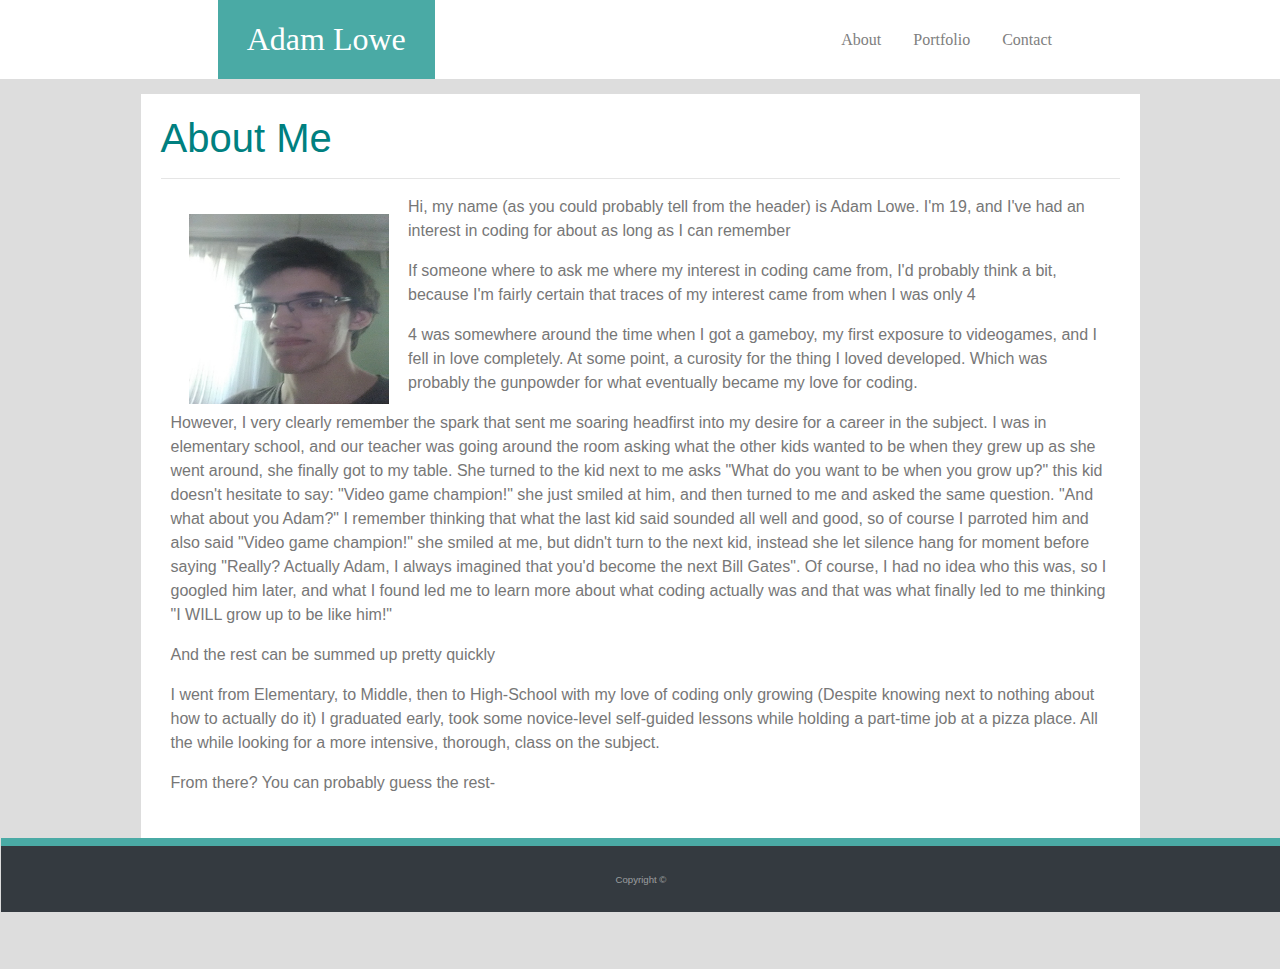
<file: index.html>
<!doctype html>
<html lang="en">

<head>
    <title>Portfolio</title>
    <!-- Required meta tags -->
    <meta charset="utf-8">
    <meta name="viewport" content="width=device-width, initial-scale=1, shrink-to-fit=no">

    <!-- Bootstrap CSS -->
    <link rel="stylesheet" href="https://stackpath.bootstrapcdn.com/bootstrap/4.3.1/css/bootstrap.min.css"
        integrity="sha384-ggOyR0iXCbMQv3Xipma34MD+dH/1fQ784/j6cY/iJTQUOhcWr7x9JvoRxT2MZw1T" crossorigin="anonymous">
    <link rel="stylesheet" href="assets/css/style.css">
</head>

<body>
    <div class="container-fluid">

        <!-- header bar here -->

        <header>
            <div class="row">
                <div class="col-2 white"></div>
                <h1 class="name col-2 hitems">Adam Lowe</h1>
                <div class="col-3"></div>
                <!-- navigation bar -->
                <ul class="nav justify-content-end col-3 hitems navi">
                    <li class="nav-item">
                        <a class="nav-link" href="index.html">About</a>
                    </li>
                    <li class="nav-item">
                        <a class="nav-link" href="portfolio.html">Portfolio</a>
                    </li>
                    <li class="nav-item">
                        <a class="nav-link" href="contact.html">Contact</a>
                    </li>
                </ul>
                <!-- this is what will replace the nav bar if the screen gets small enough -->
                <div class="btn-group">
                        <button type="button" class="btn btn-danger dropdown-toggle nexpg col-3" data-toggle="dropdown" aria-haspopup="true" aria-expanded="false">
                          Pages
                        </button>
                        <div class="dropdown-menu">
                          <a class="dropdown-item" href="#">About</a>
                          <a class="dropdown-item" href="#">Portfolio</a>
                          <a class="dropdown-item" href="#">Contact</a>
                        </div>
                      </div>
                <div class="col-2"></div>
            </div>
        </header>
        <!-- This div will encompass the unique content of this page -->
        <div class="container">
            <div class="content">
                <h1 class="contenthead">About Me</h1>
                <div class="line">
                    <hr>
                </div>
                <section class="imp">
                    <img src="assets/images/thisonesmol.jpg"
                        class="mypic image float-left img-fluid ${3|rounded-top,rounded-right,rounded-bottom,rounded-left,rounded-circle,|}"
                        alt="My Picture">

                    <!-- This section covers the text only -->
                    <section class="text">

                        <p>Hi, my name &#40;as you could probably tell from the header&#41; is Adam Lowe. I'm 19, and
                            I've
                            had an
                            interest in coding for about as long as I can remember</p>
                        <p>If someone where to ask me where my interest in coding came from, I'd probably think a bit,
                            because I'm fairly certain that traces of my interest came from when I was only 4</p>

                        <p>4 was somewhere around the time when I got a gameboy, my first exposure to videogames, and I
                            fell in love completely. At some point, a curosity for the thing I loved developed. Which
                            was
                            probably the gunpowder for what eventually became my love for coding.   </p>

                        <p>However, I very clearly remember the spark that sent me soaring headfirst into my desire for
                            a
                            career in the subject. I was in elementary school, and our teacher was going around the room
                            asking what the other kids wanted to be when they grew up
                            as she went around, she finally got to my table. She turned to the kid next to me asks "What
                            do
                            you want to be when you grow up?" this kid doesn't hesitate to say: "Video game champion!"
                            she
                            just smiled at him, and then turned to me and asked the same question.
                            "And what about you Adam?" I remember thinking that what the last kid said sounded all well
                            and
                            good, so of course I parroted him and also said "Video game champion!" she smiled at me, but
                            didn't turn to the next kid, instead she let silence hang for moment before saying
                            "Really? Actually Adam, I always imagined that you'd become the next Bill Gates". Of course,
                            I
                            had no idea who this was, so I googled him later, and what I found led me to learn more
                            about
                            what coding actually was and that was what finally led to me thinking "I WILL grow up to be
                            like
                            him!"</p>

                        <p>And the rest can be summed up pretty quickly</p>

                        <p>I went from Elementary, to Middle, then to High-School with my love of coding only growing
                            &#40;Despite knowing next to nothing about how to actually do it&#41; I graduated early,
                            took
                            some novice-level self-guided lessons while holding a part-time job at a pizza place. All
                            the
                            while looking for
                            a more intensive, thorough, class on the subject.</p>

                        <p>From there? You can probably guess the rest-</p>
                        </p>
                    </section>
                </section>
            </div>
        </div>
    </div>
    <!-- Of course the footer html is here! -->
    <footer id="sticky-footer" class="py-4 bg-dark text-white-50">
        <div class="container text-center">
            <small>Copyright &copy;</small>
        </div>
    </footer>
    <!-- Optional JavaScript -->
    <!-- jQuery first, then Popper.js, then Bootstrap JS -->
    <script src="https://code.jquery.com/jquery-3.3.1.slim.min.js"
        integrity="sha384-q8i/X+965DzO0rT7abK41JStQIAqVgRVzpbzo5smXKp4YfRvH+8abtTE1Pi6jizo"
        crossorigin="anonymous"></script>
    <script src="https://cdnjs.cloudflare.com/ajax/libs/popper.js/1.14.7/umd/popper.min.js"
        integrity="sha384-UO2eT0CpHqdSJQ6hJty5KVphtPhzWj9WO1clHTMGa3JDZwrnQq4sF86dIHNDz0W1"
        crossorigin="anonymous"></script>
    <script src="https://stackpath.bootstrapcdn.com/bootstrap/4.3.1/js/bootstrap.min.js"
        integrity="sha384-JjSmVgyd0p3pXB1rRibZUAYoIIy6OrQ6VrjIEaFf/nJGzIxFDsf4x0xIM+B07jRM"
        crossorigin="anonymous"></script>
</body>

</html>
</file>
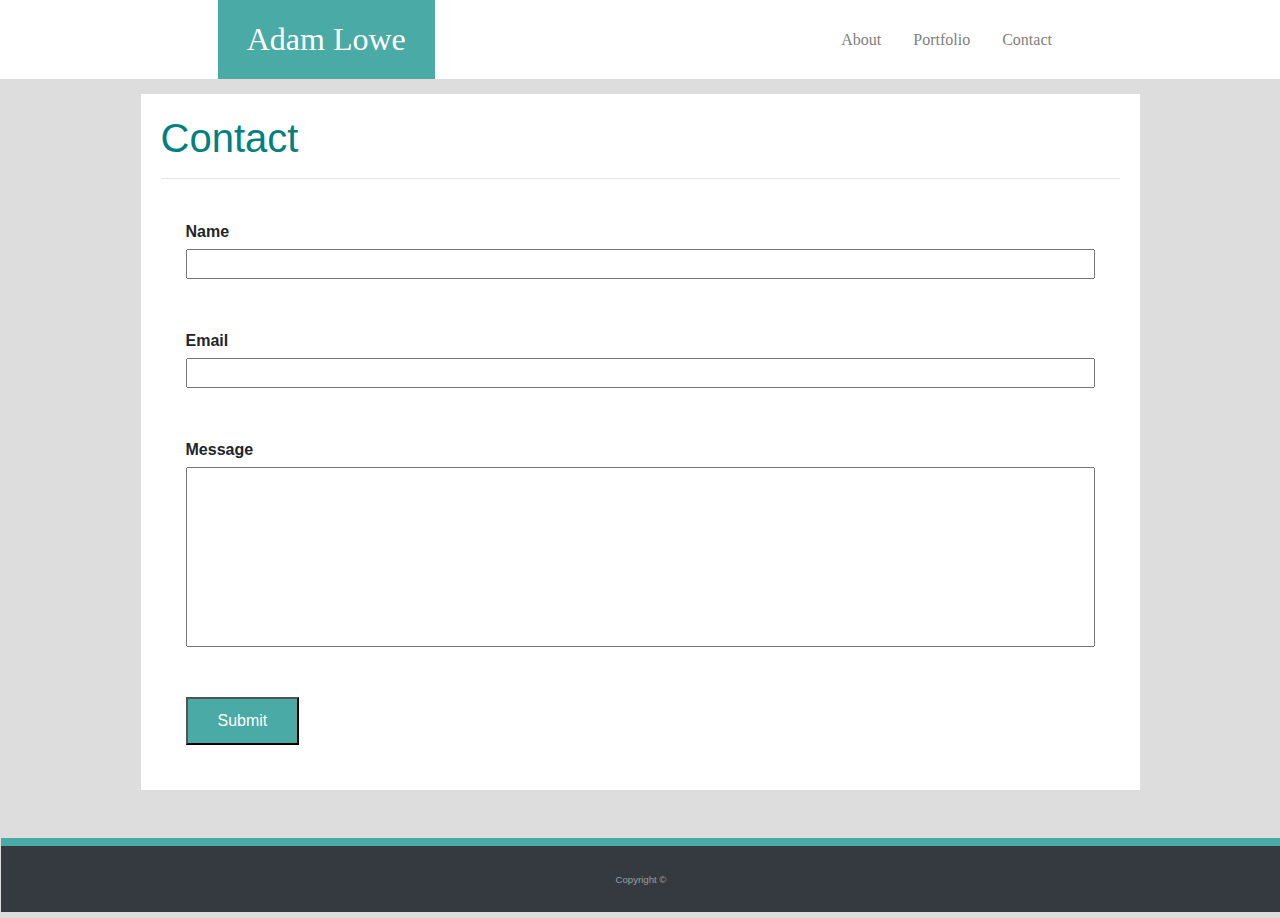
<file: contact.html>
<!doctype html>
<html lang="en">

<head>
  <title>Contact</title>
  <!-- Required meta tags -->
  <meta charset="utf-8">
  <meta name="viewport" content="width=device-width, initial-scale=1, shrink-to-fit=no">

  <!-- Bootstrap CSS -->
  <link rel="stylesheet" href="https://stackpath.bootstrapcdn.com/bootstrap/4.3.1/css/bootstrap.min.css"
    integrity="sha384-ggOyR0iXCbMQv3Xipma34MD+dH/1fQ784/j6cY/iJTQUOhcWr7x9JvoRxT2MZw1T" crossorigin="anonymous">
  <link rel="stylesheet" href="assets/css/style.css">
</head>

<body>
  <div class="container-fluid">

    <!-- header bar here -->

    <header>
      <div class="row">
        <div class="col-2 white"></div>
        <h1 class="name col-2 hitems">Adam Lowe</h1>
        <div class="col-3"></div>
        <!-- navigation bar -->
        <ul class="nav justify-content-end col-3 hitems navi">
          <li class="nav-item">
            <a class="nav-link" href="index.html">About</a>
          </li>
          <li class="nav-item">
            <a class="nav-link" href="portfolio.html">Portfolio</a>
          </li>
          <li class="nav-item">
            <a class="nav-link" href="contact.html">Contact</a>
          </li>
        </ul>
        <!-- this is what will replace the nav bar if the screen gets small enough -->
        <div class="btn-group">
          <button type="button" class="btn btn-danger dropdown-toggle nexpg col-3" data-toggle="dropdown"
            aria-haspopup="true" aria-expanded="false">
            Pages
          </button>
          <div class="dropdown-menu">
            <a class="dropdown-item" href="index.html">About</a>
            <a class="dropdown-item" href="portfolio.html">Portfolio</a>
            <a class="dropdown-item" href="contact.html">Contact</a> </div>
        </div>
        <div class="col-2"></div>
      </div>
    </header>
  </div>
  <!-- This div will encompass the unique content of this page -->
  <div class="container">
    <div class="content">

      <h1 class="contenthead">Contact</h1>
      <div class="line">
        <hr>
      </div>

      <form>
        <section class="submithere"><b>Name</b><br> <input class="input-space" type="text" name="Name" value=""><br>
        </section>
        <section class="submithere"><b>Email</b><br> <input class="input-space" type="text" name="Email" value=""><br>
        </section>
        <section class="submithere"><b>Message</b><br> <input class="input-space message" type="text" name="Message"
            value=""><br></section>
        <input class="button" type="submit" value="Submit">
      </form>

    </div>
  </div>
  <!-- Of course the footer html is here! -->
  <footer id="sticky-footer" class="py-4 bg-dark text-white-50">
    <div class="container text-center">
      <small>Copyright &copy;</small>
    </div>
  </footer>

  <!-- Optional JavaScript -->
  <!-- jQuery first, then Popper.js, then Bootstrap JS -->
  <script src="https://code.jquery.com/jquery-3.3.1.slim.min.js"
    integrity="sha384-q8i/X+965DzO0rT7abK41JStQIAqVgRVzpbzo5smXKp4YfRvH+8abtTE1Pi6jizo"
    crossorigin="anonymous"></script>
  <script src="https://cdnjs.cloudflare.com/ajax/libs/popper.js/1.14.7/umd/popper.min.js"
    integrity="sha384-UO2eT0CpHqdSJQ6hJty5KVphtPhzWj9WO1clHTMGa3JDZwrnQq4sF86dIHNDz0W1"
    crossorigin="anonymous"></script>
  <script src="https://stackpath.bootstrapcdn.com/bootstrap/4.3.1/js/bootstrap.min.js"
    integrity="sha384-JjSmVgyd0p3pXB1rRibZUAYoIIy6OrQ6VrjIEaFf/nJGzIxFDsf4x0xIM+B07jRM"
    crossorigin="anonymous"></script>
</body>

</html>
</file>
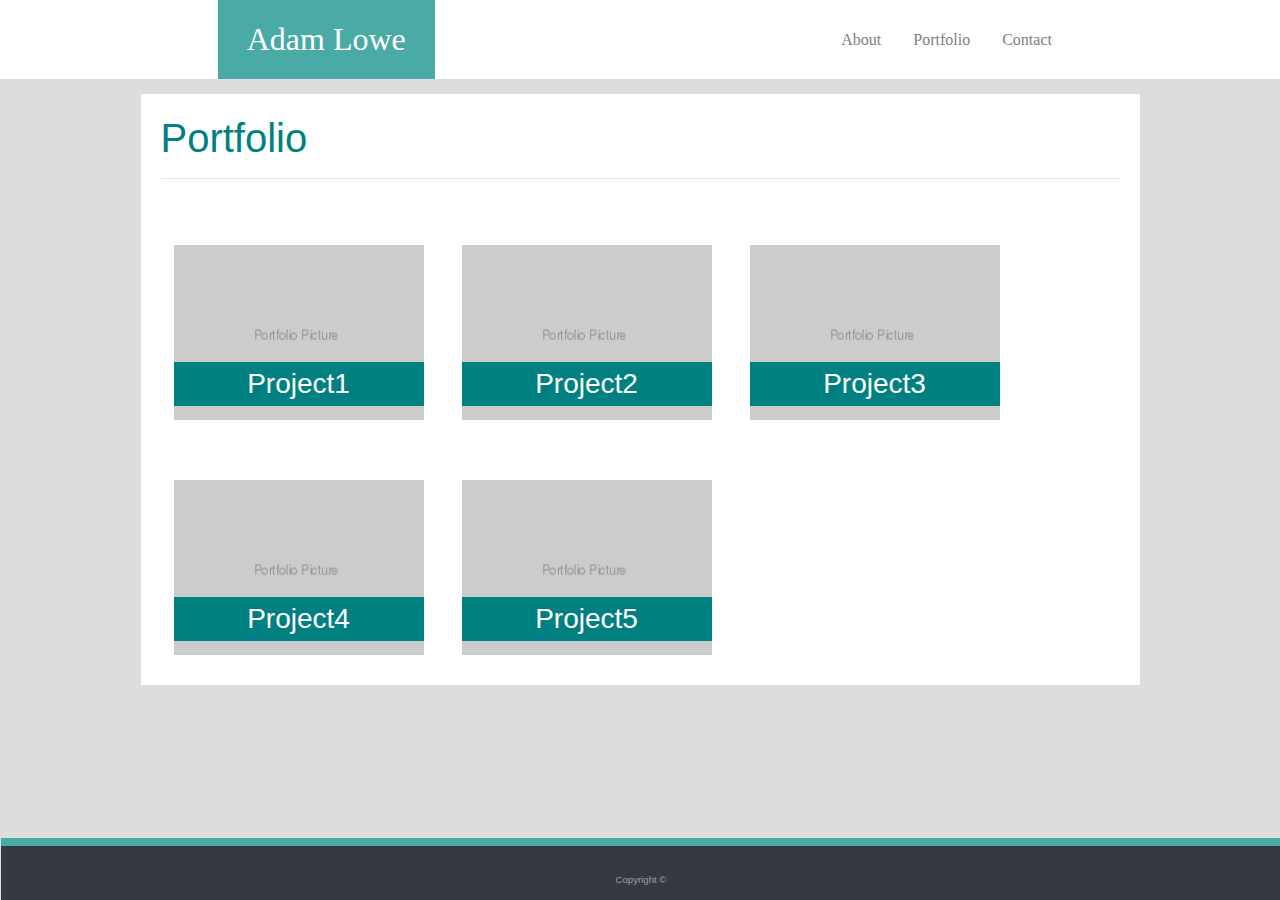
<file: portfolio.html>
<!doctype html>
<html lang="en">

<head>
  <title>Portfolio</title>
  <!-- Required meta tags -->
  <meta charset="utf-8">
  <meta name="viewport" content="width=device-width, initial-scale=1, shrink-to-fit=no">

  <!-- Bootstrap CSS -->
  <link rel="stylesheet" href="https://stackpath.bootstrapcdn.com/bootstrap/4.3.1/css/bootstrap.min.css"
    integrity="sha384-ggOyR0iXCbMQv3Xipma34MD+dH/1fQ784/j6cY/iJTQUOhcWr7x9JvoRxT2MZw1T" crossorigin="anonymous">
  <link rel="stylesheet" href="assets/css/style.css">
  </head>

<body>
  <div class="container-fluid">

    <!-- header bar here -->

    <header>
      <div class="row">
        <div class="col-2 white"></div>
        <h1 class="name col-2 hitems">Adam Lowe</h1>
        <div class="col-3"></div>
        <!-- navigation bar -->
        <ul class="nav justify-content-end col-3 hitems navi">
          <li class="nav-item">
            <a class="nav-link" href="index.html">About</a>
          </li>
          <li class="nav-item">
            <a class="nav-link" href="portfolio.html">Portfolio</a>
          </li>
          <li class="nav-item">
            <a class="nav-link" href="contact.html">Contact</a>
          </li>
        </ul>
        <!-- this is what will replace the nav bar if the screen gets small enough -->
        <div class="btn-group">
          <button type="button" class="btn btn-danger dropdown-toggle nexpg col-3" data-toggle="dropdown"
            aria-haspopup="true" aria-expanded="false">
            Pages
          </button>
          <div class="dropdown-menu">
            <a class="dropdown-item" href="index.html">About</a>
            <a class="dropdown-item" href="portfolio.html">Portfolio</a>
            <a class="dropdown-item" href="contact.html">Contact</a> </div>
        </div>
        <div class="col-2"></div>
      </div>
    </header>
  </div>
  <!-- This div will encompass the unique content of this page -->
  <div class="container">
      <div class="content">

          <h1 class="contenthead">Portfolio</h1>
          <div class="line"><hr></div>

      <div class="row">
          <a href="#" target="_blank">
              <div class="portpic portpic1"><h3>Project1</h3></div>
          </a>
          <a href="#" target="_blank">
              <div class="portpic portpic2"><h3>Project2</h3></div>
          </a>
          <a href="#" target="_blank">
              <div class="portpic portpic3"><h3>Project3</h3></div>
          </a>
          <a href="#" target="_blank">
              <div class="portpic portpic4"><h3>Project4</h3></div>
          </a>
          <a href="#" target="_blank">
              <div class="portpic portpic5"><h3>Project5</h3></div>
            </a>

      </div>
      
  </div>
</div>
  <!-- Of course the footer html is here! -->
  <footer id="sticky-footer" class="py-4 bg-dark text-white-50">
    <div class="container text-center">
      <small>Copyright &copy;</small>
    </div>
  </footer>

  <!-- Optional JavaScript -->
  <!-- jQuery first, then Popper.js, then Bootstrap JS -->
  <script src="https://code.jquery.com/jquery-3.3.1.slim.min.js"
    integrity="sha384-q8i/X+965DzO0rT7abK41JStQIAqVgRVzpbzo5smXKp4YfRvH+8abtTE1Pi6jizo"
    crossorigin="anonymous"></script>
  <script src="https://cdnjs.cloudflare.com/ajax/libs/popper.js/1.14.7/umd/popper.min.js"
    integrity="sha384-UO2eT0CpHqdSJQ6hJty5KVphtPhzWj9WO1clHTMGa3JDZwrnQq4sF86dIHNDz0W1"
    crossorigin="anonymous"></script>
  <script src="https://stackpath.bootstrapcdn.com/bootstrap/4.3.1/js/bootstrap.min.js"
    integrity="sha384-JjSmVgyd0p3pXB1rRibZUAYoIIy6OrQ6VrjIEaFf/nJGzIxFDsf4x0xIM+B07jRM"
    crossorigin="anonymous"></script>
</body>

</html>
</file>
<file: assets/css/style.css>
body {
    background-color: #dddddd;
    margin-bottom: 10%;
}
.white {
    background-color: white;
    /* padding-right: 17.1%; */
}
header {
    font-family: Georgia, Times, 'Times New Roman', serif;
    background-color: #ffffff;
    border: #cccccc;
    width: 102%;
}
.hitems {

    padding: 1.5%;
    margin-bottom: 0rem;
}
.nexpg {
    display: none;
    background-color: teal;
    max-width: 100%;
    padding: -5%;
}
.name {
    background-color: #4aaaa5;
    color: white;
    text-align: center;
}
a {
    color: gray;
}
.contenthead {
    color: teal;
}
.imp {
    padding: 0 10px 10px 10px;
}
.content {
    background-color: white;
    /* width: 960px; */
    width: 90%;
    margin: 0 auto;
    padding: 20px;
    margin-top: 15px;
}
h3 {
    background-color: teal;
    padding: 5px;
    position: relative;
    top: 67%;
  }
.portpic {
    width: 250px;
    height: 175px;
    margin: 50px 10px 10px 28px;
    background-size: cover;
    background-position: center;
    text-align: center;
    color: white;
    transition: all 1s;
  }
.portpic1 {
    background-image: url(../images/240x170.png);
  }
.portpic2 {
    background-image: url(../images/240x170.png);
  }
.portpic3 {
    background-image: url(../images/240x170.png);
  }
.portpic4 {
    background-image: url(../images/240x170.png);
  }
.portpic5 {
    background-image: url(../images/240x170.png);
  }
p {
    color: #777777;
}
.mypic {
    height: 190px;
    width: 200px;
    padding: 0%;
    margin: 2%;
    margin-bottom: 0%;
    float: left;
}
.input-space {
    margin-top: 5px;
    width: 100%;
  }
  .message {
    height: 180px;
  }
.submithere {
    padding: 25px;
  }
.button {
    margin: 25px;
    padding: 10px 30px;
    color: white;
    background-color: #4aaaa5;
}
footer {
    font-size: 12px;
    position: fixed;
    width: 100%;
    bottom: 1px;
    left: 1px;
    border-top: 8px solid #4aaaa5;
    background-color: #666666;
    color: white;
    margin-top: 5%;
    margin-bottom: -1%;
}
#copy {
    margin-bottom: 0.5%;
    padding-top: 1%;

}

@media only screen and  (max-width: 1510px) {
    .name {
        font-size: 2rem;
    }
}
@media only screen and  (max-width: 1205px) {
    .navi {
        display: none;
    }
    .nexpg {
        display: inline-block;
    }
    .name {
        font-size: 1.5rem;
    }
}
@media only screen and  (max-width: 905px) {
    .name {
        font-size: 1rem;
    }

}
@media only screen and  (max-width: 595px) {
    .mypic {
        width: 100%;
        height: 18rem;
    }
    .name {
        font-size: 0.8rem;
    }

}
</file>
